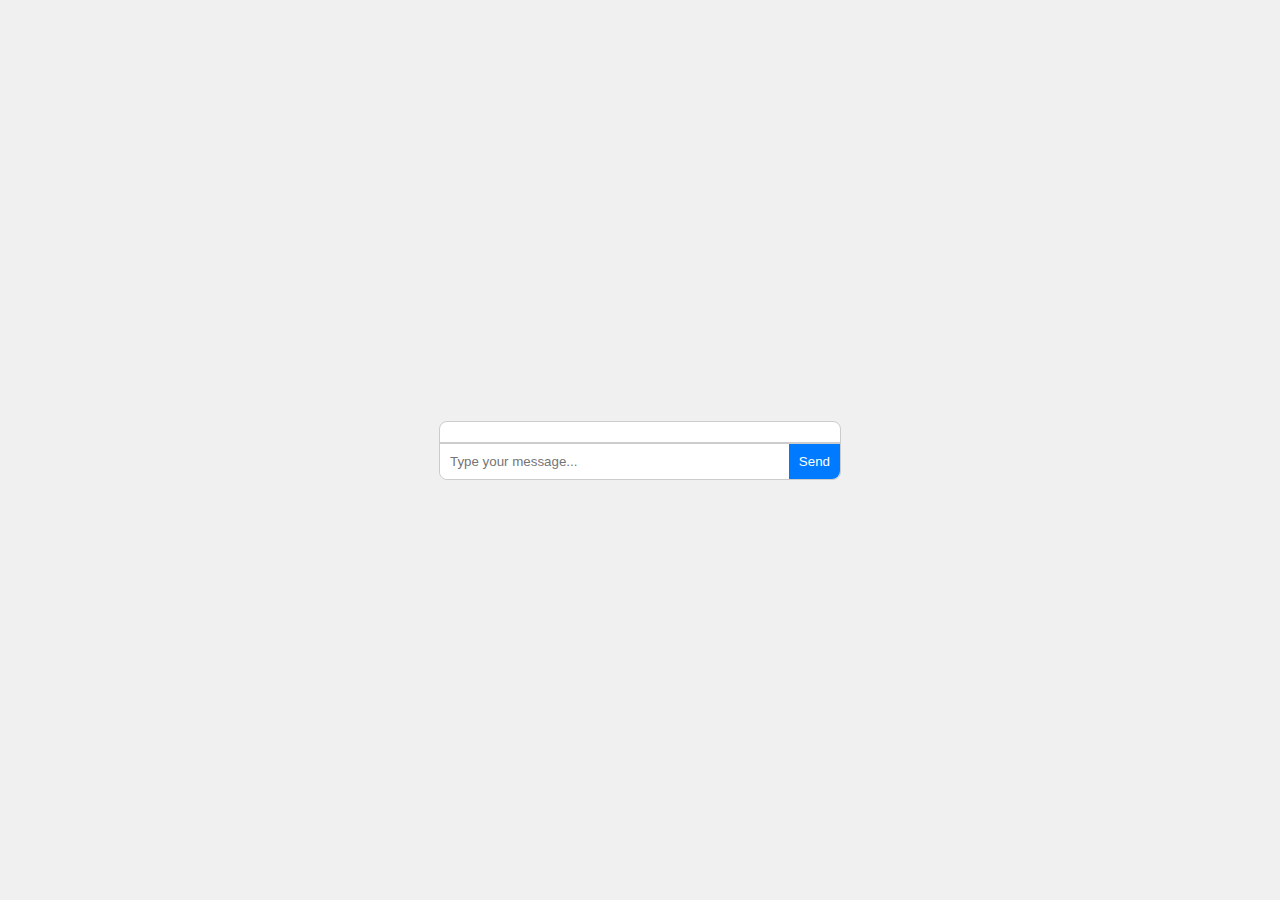
<file: index.html>
<!DOCTYPE html>
<html lang="en">
<head>
    <meta charset="UTF-8">
    <meta name="viewport" content="width=device-width, initial-scale=1.0">
    <title>Chatbot</title>
    <link rel="stylesheet" href="styles.css">
</head>
<body>
    <div class="chat-container">
        <div class="chat-box" id="chat-box"></div>
        <div class="input-container">
            <input type="text" id="user-input" placeholder="Type your message...">
            <button onclick="sendMessage()">Send</button>
        </div>
    </div>

    <script>
        async function sendMessage() {
            const inputField = document.getElementById('user-input');
            const userMessage = inputField.value;
            if (!userMessage.trim()) return;
            
            appendMessage('You', userMessage);
            inputField.value = '';

            try {
                const response = await fetch('http://localhost:5000/chat', {
                    method: 'POST',
                    headers: {
                        'Content-Type': 'application/json'
                    },
                    body: JSON.stringify({ message: userMessage })
                });

                const data = await response.json();
                appendMessage('Chatbot', data.text);
                if (data.action) {
                    appendMessage('Chatbot', data.action);
                }
            } catch (error) {
                console.error('Error:', error);
                appendMessage('Chatbot', 'There was an error processing your request.');
            }
        }

        function appendMessage(sender, message) {
            const chatBox = document.getElementById('chat-box');
            const messageElement = document.createElement('div');
            messageElement.classList.add('message');
            messageElement.innerHTML = `<strong>${sender}:</strong> ${message}`;
            chatBox.appendChild(messageElement);
            chatBox.scrollTop = chatBox.scrollHeight;
        }
    </script>
</body>
</html>
</file>
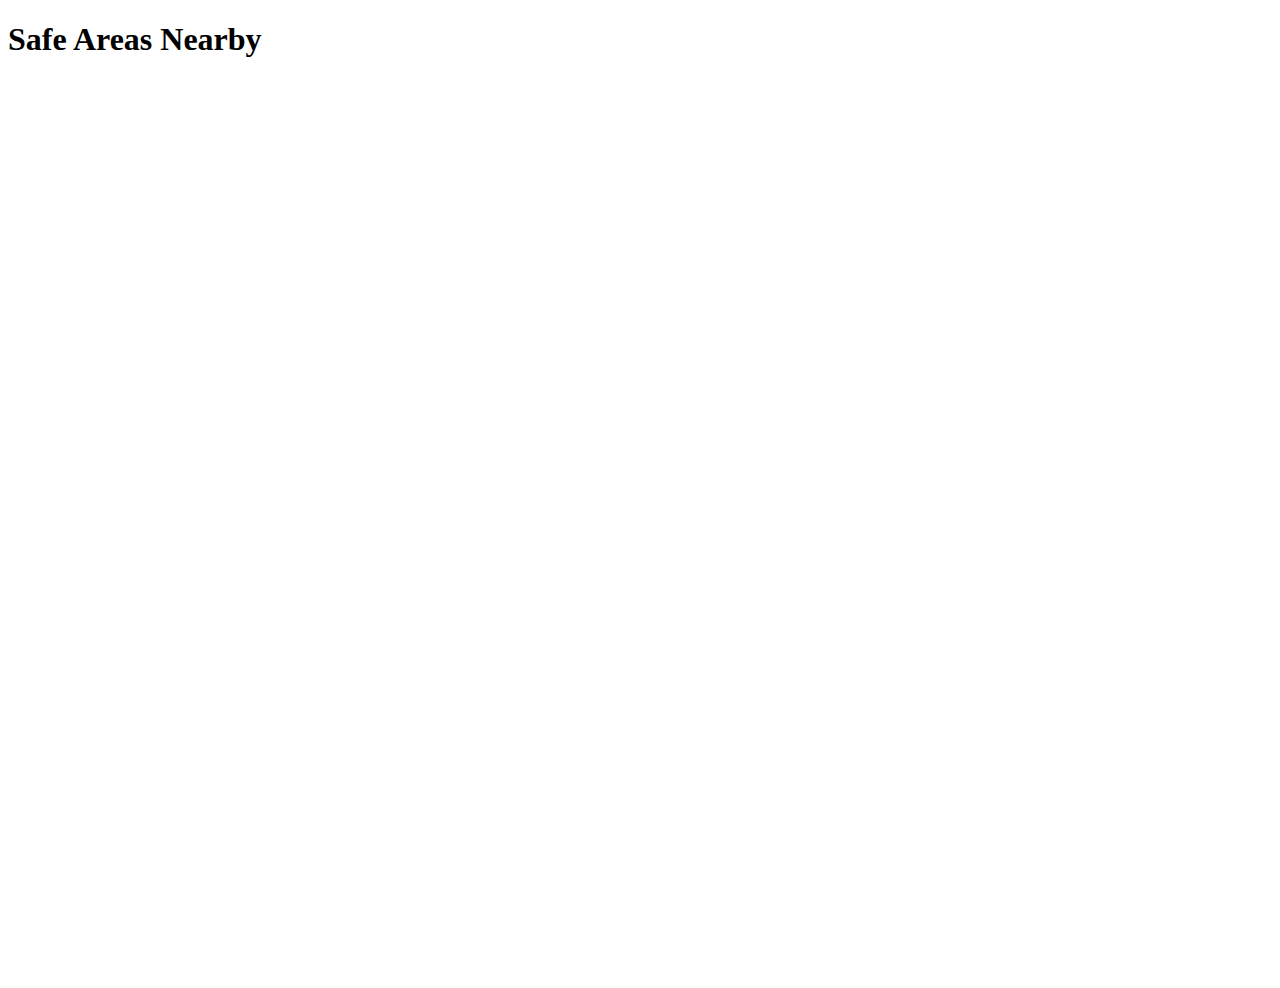
<file: safe_areas_map.html>
<!DOCTYPE html>
<html>
<head>
    <title>Safe Areas Map</title>
    <style>
        #map { height: 100vh; width: 100%; }
    </style>
</head>
<body>
    <h1>Safe Areas Nearby</h1>
    <div id="map"></div>
    
    <script>
        function initMap() {
            // Create a map centered at a default location
            const map = new google.maps.Map(document.getElementById('map'), {
                center: { lat: -34.397, lng: 150.644 },
                zoom: 10
            });

            // Add markers for safe areas
            const safeAreas = [
                { lat: -34.397, lng: 150.644, title: 'Safe Area 1' },
                { lat: -34.500, lng: 150.700, title: 'Safe Area 2' }
            ];

            safeAreas.forEach(area => {
                new google.maps.Marker({
                    position: { lat: area.lat, lng: area.lng },
                    map: map,
                    title: area.title
                });
            });
        }

        window.onload = initMap;
    </script>
</body>
</html>
</file>
<file: styles.css>
body {
    font-family: Arial, sans-serif;
    background-color: #f0f0f0;
    display: flex;
    justify-content: center;
    align-items: center;
    height: 100vh;
    margin: 0;
}

.chat-container {
    width: 400px;
    max-width: 100%;
    border: 1px solid #ccc;
    border-radius: 8px;
    background-color: #fff;
    display: flex;
    flex-direction: column;
}

.chat-box {
    flex: 1;
    padding: 10px;
    overflow-y: auto;
    border-bottom: 1px solid #ccc;
    height: 300px;
}

.input-container {
    display: flex;
    border-top: 1px solid #ccc;
}

input[type="text"] {
    flex: 1;
    border: none;
    padding: 10px;
    border-radius: 0 0 0 8px;
    outline: none;
}

button {
    background-color: #007bff;
    color: white;
    border: none;
    padding: 10px;
    border-radius: 0 0 8px 0;
    cursor: pointer;
}

button:hover {
    background-color: #0056b3;
}

.message {
    margin-bottom: 10px;
}

.message strong {
    color: #007bff;
}
</file>
